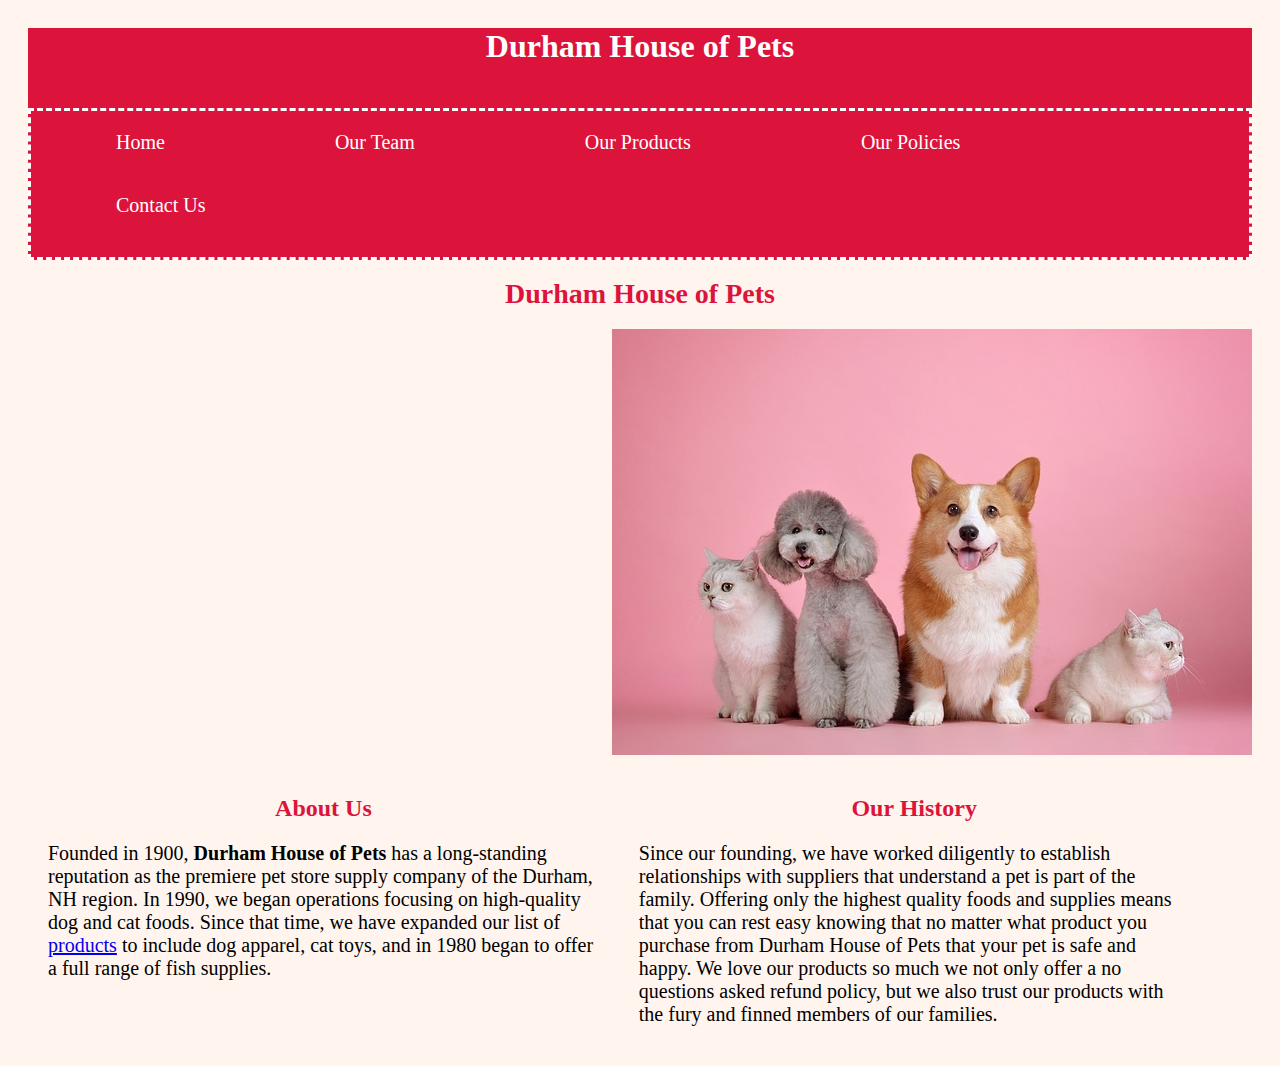
<file: index.html>
<html>
<head>
<Title>Durham House of Pets</Title>
<link rel="stylesheet" type="text/css" href="style.css">
</head>
<nav>
<h4> Durham House of Pets</h4>        
<ul>
<li><a href="index.html">Home</a></li>             
<li><a href="employees.html">Our Team</a></li> 
<li><a href="products.html">Our Products</a></li>
<li><a href="policies.html">Our Policies</a></li>
<li><a href="contact_us.html">Contact Us</a></li>
</nav>
<body><div id= "main">
<h1><b>Durham House of Pets</b></h1>
<img><img src="pets index.jpg" alt="Pets" style="float:right"></img>
<div class="column">
    <h2>About Us</h2>
    <p>Founded in 1900, <b>Durham House of Pets</b> has a long-standing reputation as the premiere pet store supply company of the Durham, NH region. In 1990, we began operations focusing on high-quality dog and cat foods. Since that time, we have expanded our list of <a href="products.html">products</a> to include dog apparel, cat toys, and in 1980 began to offer a full range of fish supplies.</p> 
  </div>
<div class="column">
    <h2>Our History</h2>
    <p>Since our founding, we have worked diligently to establish relationships with suppliers that understand a pet is part of the family. Offering only the highest quality foods and supplies means that you can rest easy knowing that no matter what product you purchase from Durham House of Pets that your pet is safe and happy. We love our products so much we not only offer a no questions asked refund policy, but we also trust our products with the fury and finned members of our families. </p>   
  </div>
</div>
</body>
</html>
</file>
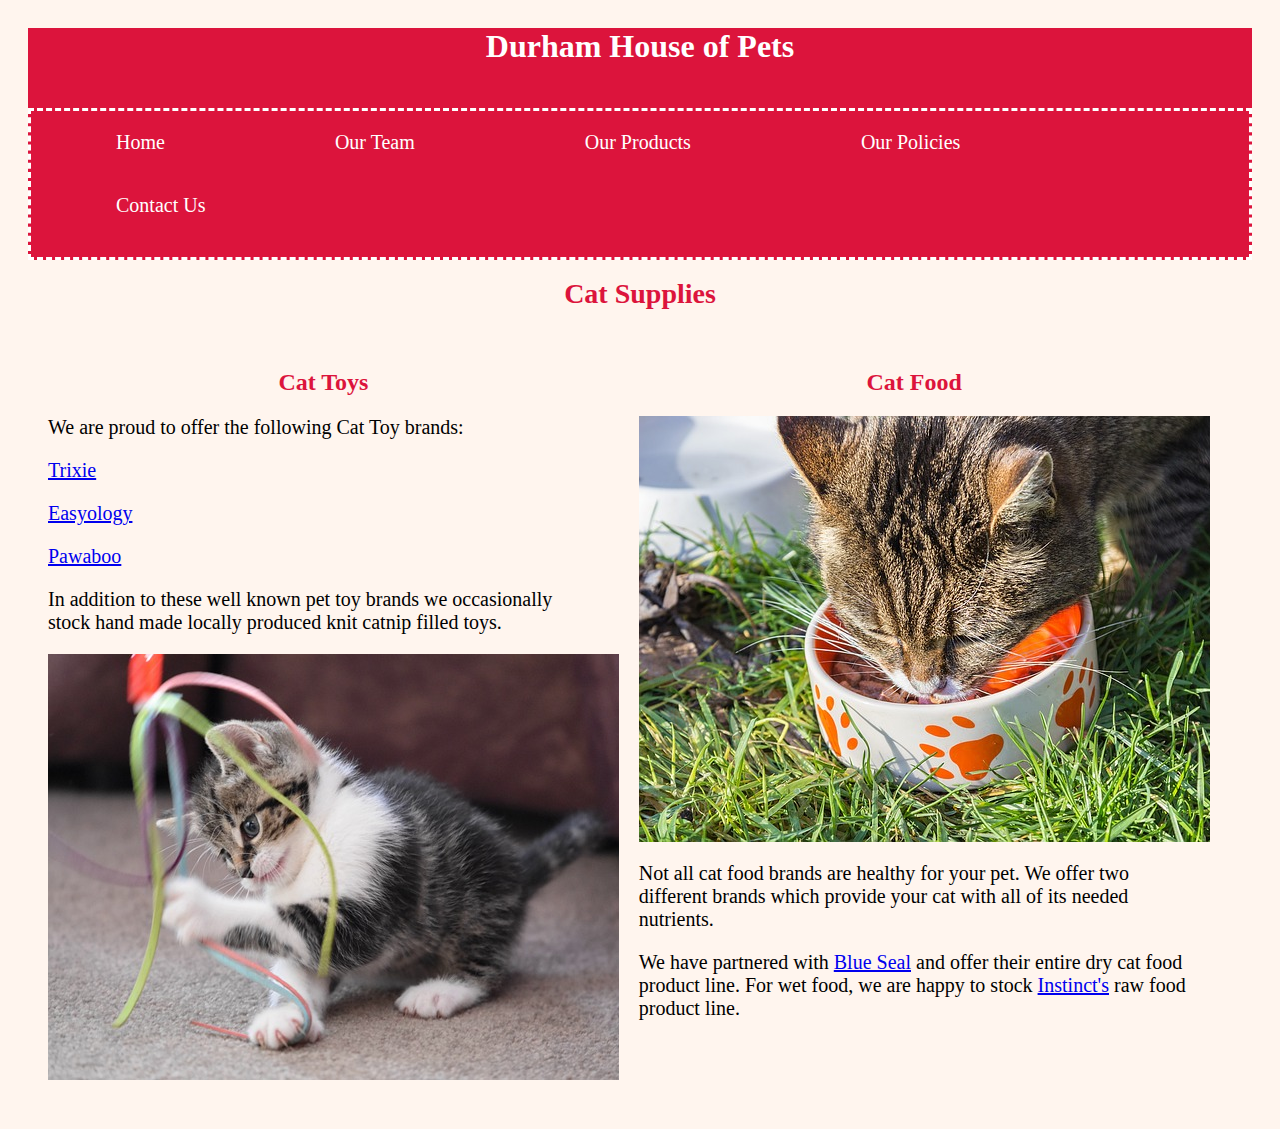
<file: catsupplies.html>
<html>
<head>
<Title>Cat Supplies</Title>
<link rel="stylesheet" type="text/css" href="style.css">
</head>
<nav>
<h4> Durham House of Pets </h4>        
<ul>
<li><a href="index.html">Home</a></li>             
<li><a href="employees.html">Our Team</a></li> 
<li><a href="products.html">Our Products</a></li>
<li><a href="policies.html">Our Policies</a></li>
<li><a href="contact_us.html">Contact Us</a></li>
</nav>
<body><div id= "main">
<h1><b>Cat Supplies</b></h1>
<div class="column">
<h2>Cat Toys</h2>
<p> We are proud to offer the following Cat Toy brands: </p>
<p><a href="https://www.trixie.de/heimtierbedarf/en/shop/Cat/Activities22/Toys2/">Trixie</a></p>
<p><a href="https://www.easyologypets.com/collections/cat-toys">Easyology</a></p>
<p><a href="https://www.pawaboo.com/products/pet-toys.html">Pawaboo</a></p>
<p>In addition to these well known pet toy brands we occasionally stock hand made locally produced knit catnip filled toys.</p>
<img><img src="cat play.jpg" alt="cat playing"></img>  
</div>
<div class="column">
<h2>Cat Food</a></h2>
<img><img src="cat eating.jpg" alt="cat eating food"></img>  
<p>Not all cat food brands are healthy for your pet. We offer two different brands which provide your cat with all of its needed nutrients. </p>
<p>We have partnered with <a href="https://blueseal.com/species/cat/">Blue Seal</a> and offer their entire dry cat food product line. For wet food, we are happy to stock <a href="https://www.instinctpetfood.com/cats">Instinct's</a> raw food product line.</p><br><br><br>
</div>
</div>
</body>
</html>
</div>
</body>
</html>
</file>
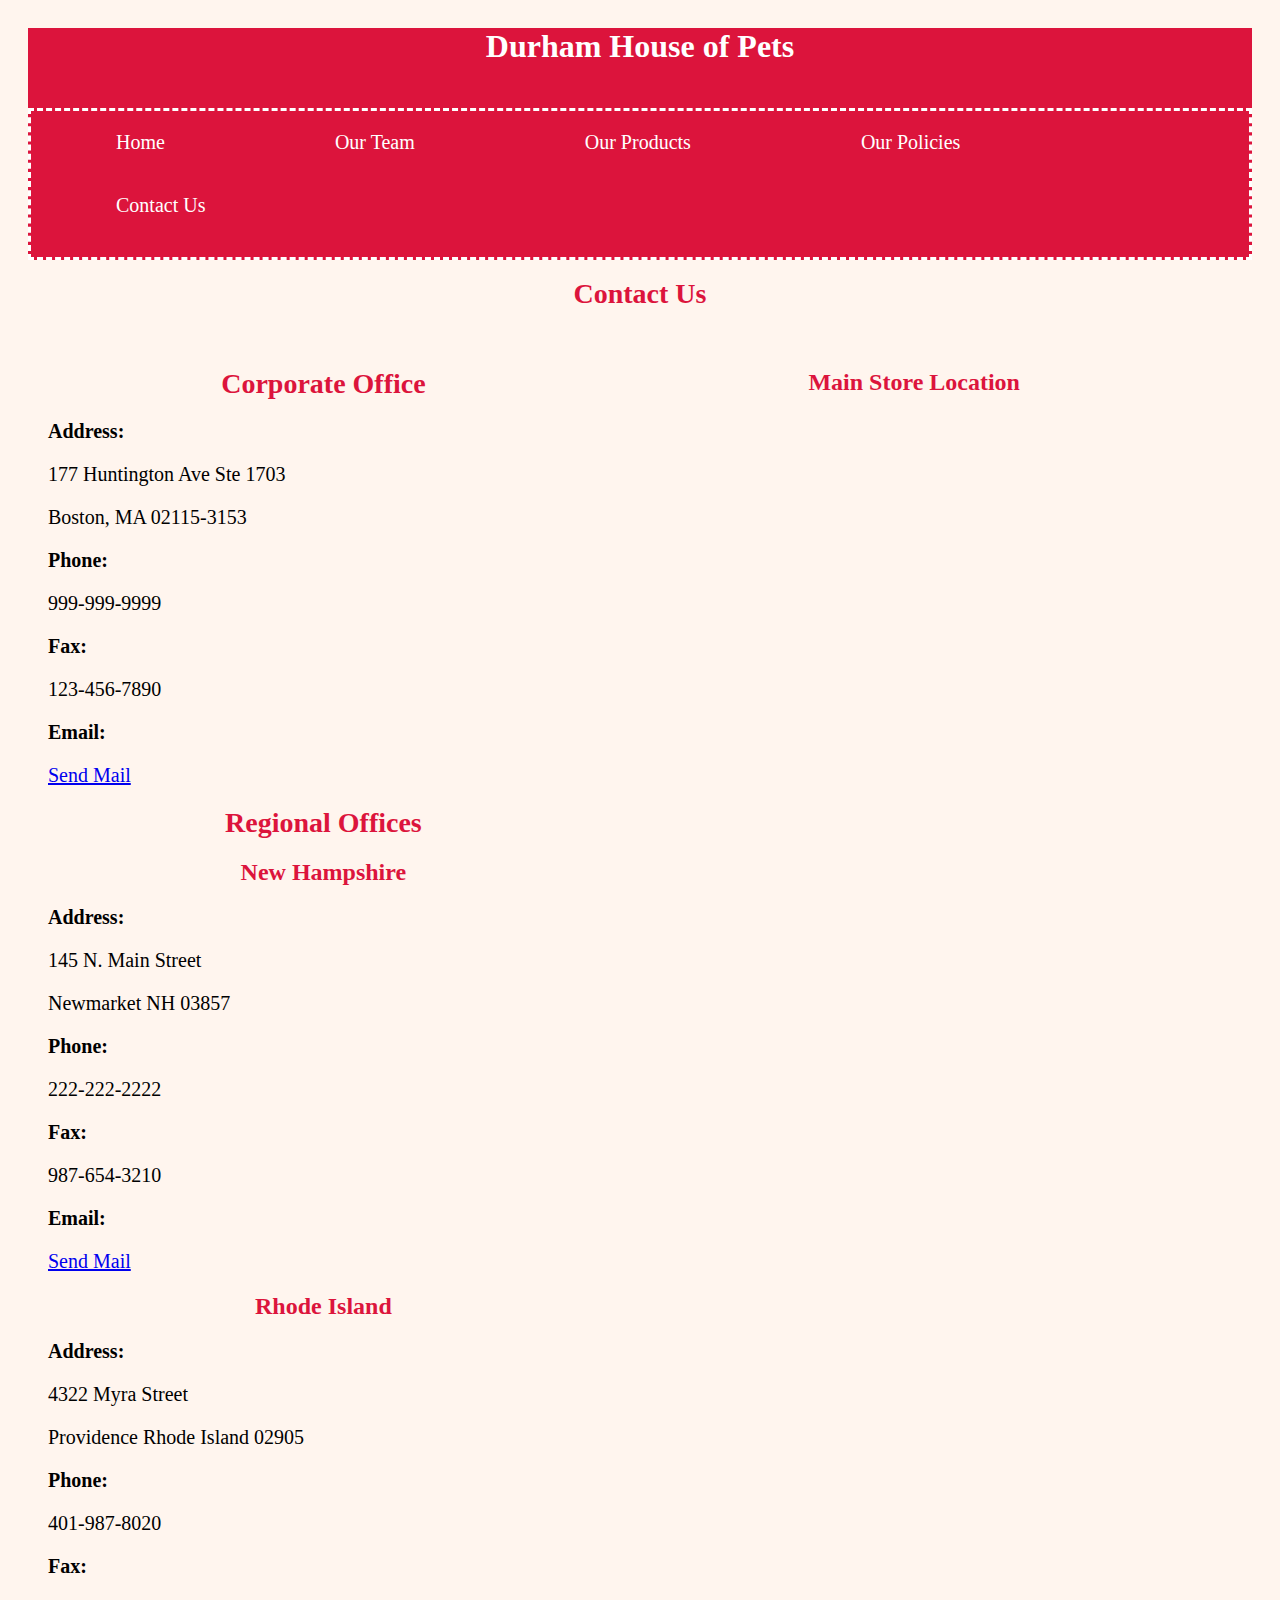
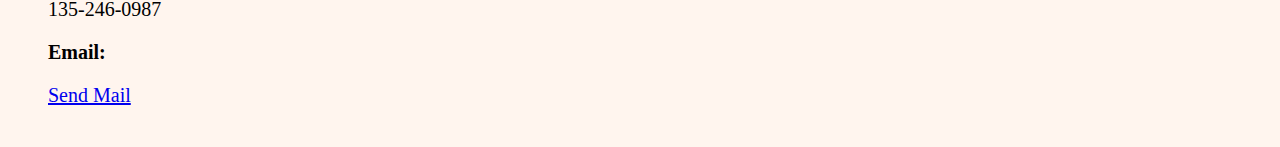
<file: contact_us.html>
<html>
<head>
<Title>Contact Us</Title>
<link rel="stylesheet" type="text/css" href="style.css">
</head>
<nav>        
<h4> Durham House of Pets </h4>
<ul>
<li><a href="index.html">Home</a></li>             
<li><a href="employees.html">Our Team</a></li> 
<li><a href="products.html">Our Products</a></li>
<li><a href="policies.html">Our Policies</a></li>
<li><a href="contact_us.html">Contact Us</a></li>
</nav>

<body><div id= "main">
<h1><b>Contact Us</b></h1>
<div class="column">
<h1>Corporate Office</h1>
<h3>Address:</h3>
<p>177 Huntington Ave Ste 1703 </p> 
<p>Boston, MA 02115-3153</p>
<h3>Phone:</h3>
<p> 999-999-9999</p>
<h3>Fax:</h3>
<p>123-456-7890</p>
<h3>Email:</h3>
<p><a href="mailto:corporate@example.com?Subject=Corporate%20Office%20Inquiry" target="_top">Send Mail</a></p>
<h1>Regional Offices</h1>
<h2>New Hampshire</h2>
<h3>Address:</h3> 
<p>145 N. Main Street</p>
<p> Newmarket NH 03857</p>
<h3>Phone:</h3> 
<p>222-222-2222</p>
<h3>Fax:</h3> 
<p>987-654-3210</p>
<h3>Email:</h3>
<p><a href="mailto:newmarket@example.com?Subject=Regional%20Office%20Inquiry" target="_top">Send Mail</a></p>
<h2>Rhode Island</h2>
<h3>Address:</h3>
<p>4322 Myra Street</p>
<p>Providence Rhode Island 02905</p>
<h3>Phone:</h3>
<p>401-987-8020</p>
<h3>Fax:</h3> 
<p>135-246-0987</p>
<h3>Email:</h3>
<p><a href="mailto:rhodeisland@example.com?Subject=Regional%20Office%20Inquiry" target="_top">Send Mail</a></p>
</div>
<div class="column">
<h2>Main Store Location</a></h2>
<iframe src="https://www.google.com/maps/embed?pb=!1m18!1m12!1m3!1d2914.0826150298153!2d-70.93822826308777!3d43.08175844885361!2m3!1f0!2f0!3f0!3m2!1i1024!2i768!4f13.1!3m3!1m2!1s0x89e2eccbc3ef2a9d%3A0xbe0ec941183a0d15!2s145+N+Main+St%2C+Newmarket%2C+NH+03857%2C+USA!5e0!3m2!1sen!2scz!4v1560948109058!5m2!1sen!2scz" width="600" height="450" frameborder="0" style="border:0" allowfullscreen></iframe>
</div>
</div>
</body>
</html>
</file>
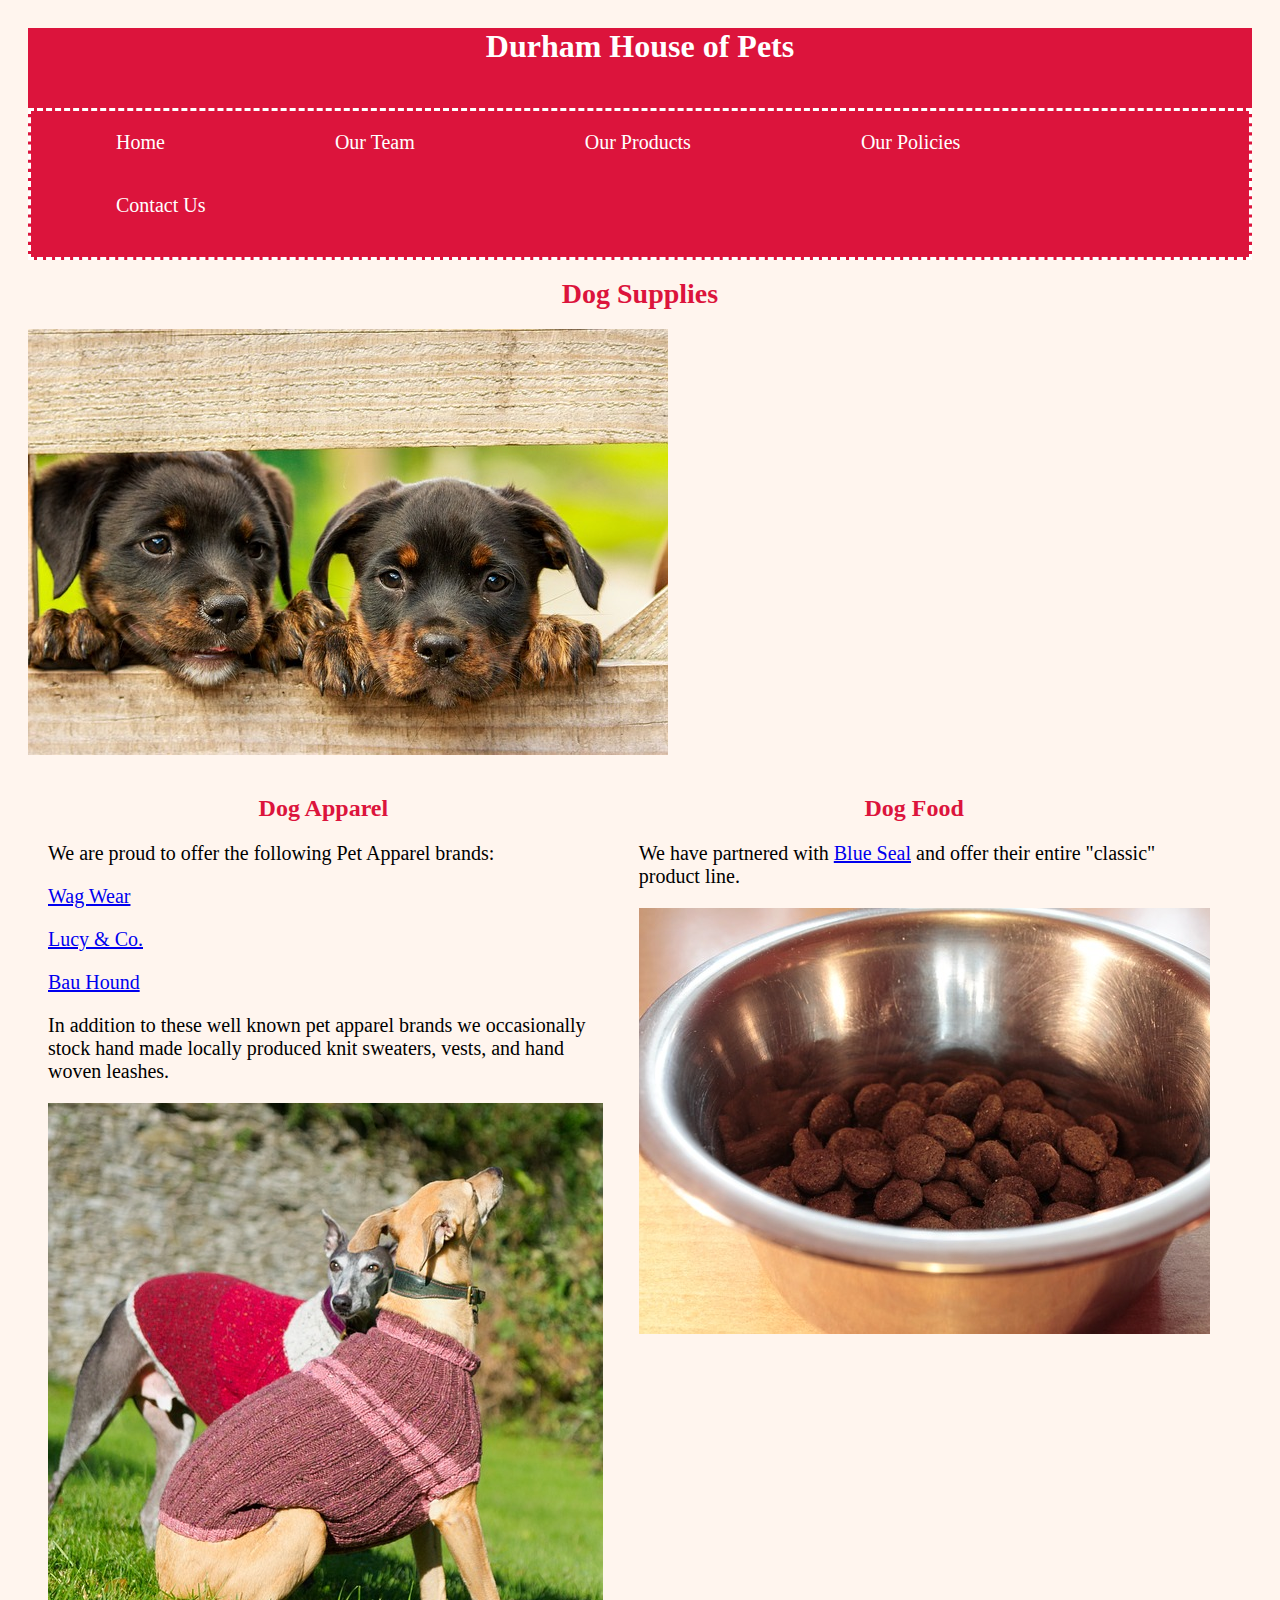
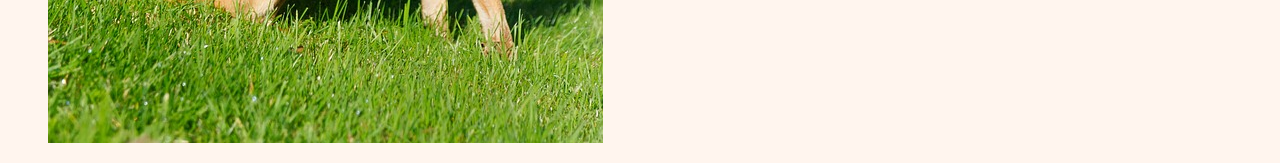
<file: dogsupplies.html>
<html>
<head>
<Title>Dog Supplies</Title>
<link rel="stylesheet" type="text/css" href="style.css">
</head>
<nav>
<h4> Durham House of Pets </h4>        
<ul>
<li><a href="index.html">Home</a></li>             
<li><a href="employees.html">Our Team</a></li> 
<li><a href="products.html">Our Products</a></li>
<li><a href="policies.html">Our Policies</a></li>
<li><a href="contact_us.html">Contact Us</a></li>
</nav>
<body><div id= "main">
<h1><b>Dog Supplies</b></h1>
<img src="dogs product.jpg" alt="puppies">  
<div class="column">
<h2>Dog Apparel</h2>
<p> We are proud to offer the following Pet Apparel brands: </p>
<p><a href="https://wagwear.com/">Wag Wear</a></p>
<p><a href="https://www.lucyand.co/">Lucy & Co.</a></p>
<p><a href="https://www.bauhound.com/">Bau Hound</a></p>
<p>In addition to these well known pet apparel brands we occasionally stock hand made locally produced knit sweaters, vests, and hand woven leashes.</p>
<img src="dog sweater.jpg" alt="dog sweater">
</div>
<div class="column">
<h2>Dog Food</a></h2>
<p>We have partnered with <a href="https://blueseal.com/product-lines/classics/">Blue Seal</a> and offer their entire "classic" product line. </p>
<img src="dog food.jpg" alt="dog food">
</div>
</div>
</body>
</html>
</file>
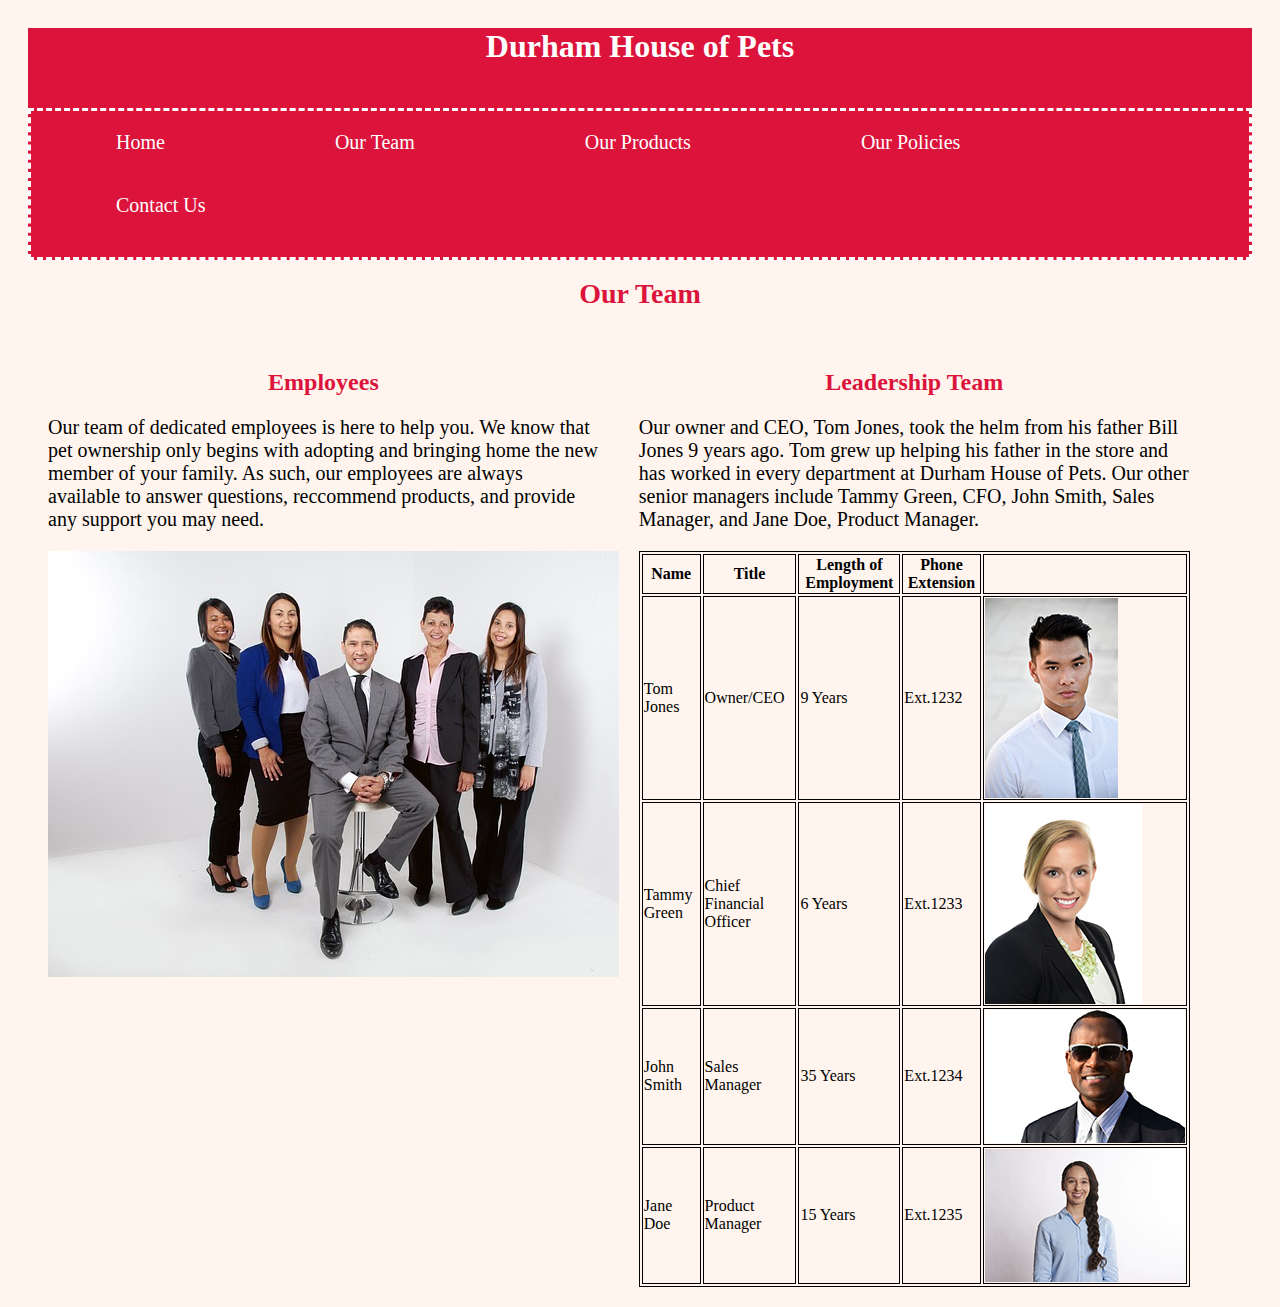
<file: employees.html>
<html>
<head>
<Title>Our Team</Title>
<link rel="stylesheet" type="text/css" href="style.css">
</head>
<nav>
<h4> Durham House of Pets </h4>        
	<ul>
<li><a href="index.html">Home</a></li>             
<li><a href="employees.html">Our Team</a></li> 
<li><a href="products.html">Our Products</a></li>
<li><a href="policies.html">Our Policies</a></li>
<li><a href="contact_us.html">Contact Us</a></li>
</nav>
<body><div id= "main">
<h1>Our Team</h1>
<div class="column">
<h2><b>Employees</b></h2>
<p> Our team of dedicated employees is here to help you. We know that pet ownership only begins with adopting and bringing home the new member of your family. As such, our employees are always available to answer questions, reccommend products, and provide any support you may need.</p>
<img><img src="sales team.jpg" alt="sales team"></img>  
</div>
<div class="column">
<h2>Leadership Team</h2>
<p>Our owner and CEO, Tom Jones, took the helm from his father Bill Jones 9 years ago. Tom grew up helping his father in the store and has worked in every department at Durham House of Pets. Our other senior managers include Tammy Green, CFO, John Smith, Sales Manager, and Jane Doe, Product Manager.</p>
<table style="width:100%">
  <tr>
    <th>Name</th>
    <th>Title</th> 
    <th>Length of Employment</th>
    <th>Phone Extension</th>
    <th></th>
  </tr>
  <tr>
    <td>Tom Jones</td>
    <td>Owner/CEO</td> 
    <td>9 Years</td> 
    <td>Ext.1232</td>
    <td><img src="Tom Jones.jpg"></td>  
  </tr>
  <tr>
    <td>Tammy Green</td>
    <td>Chief Financial Officer</td> 
    <td>6 Years</td> 
    <td>Ext.1233</td>
    <td><img src="Tammy Green.jpg"></td>  
  </tr>
  <tr>
    <td>John Smith</td>
    <td>Sales Manager</td> 
    <td>35 Years</td> 
    <td>Ext.1234</td>
    <td><img src="john smith.jpg"></td>  
  </tr>
  <tr>
    <td>Jane Doe</td>
    <td>Product Manager</td> 
    <td>15 Years</td> 
    <td>Ext.1235</td>
    <td><img src="Jane Doe.jpg"></td>  
  </tr>
 </table>
</div>
</div>
</body>
</html>
</file>
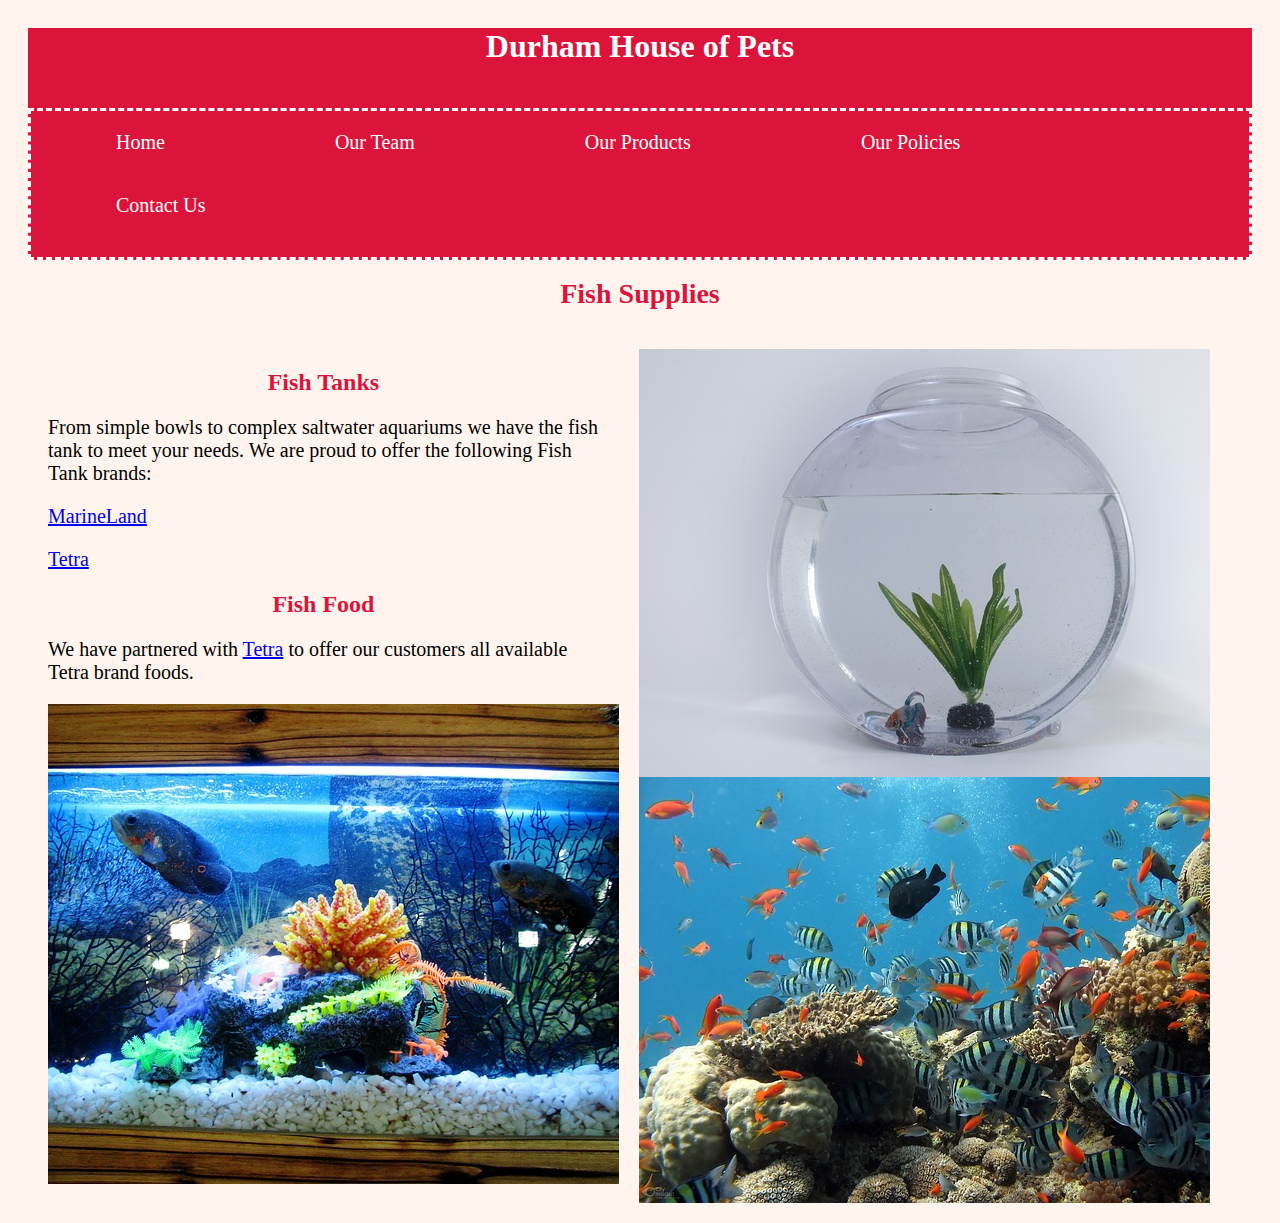
<file: fishsupplies.html>
<html>
<head>
<Title>Fish Supplies (</Title>
<link rel="stylesheet" type="text/css" href="style.css">
</head>
<nav> 
<h4> Durham House of Pets </h4>       
<ul>
<li><a href="index.html">Home</a></li>             
<li><a href="employees.html">Our Team</a></li> 
<li><a href="products.html">Our Products</a></li>
<li><a href="policies.html">Our Policies</a></li>
<li><a href="contact_us.html">Contact Us</a></li>
</nav>
<body><div id= "main">
<h1><b>Fish Supplies</b></h1>
<div class="column">
<h2>Fish Tanks</h2>
<p> From simple bowls to complex saltwater aquariums we have the fish tank to meet your needs. We are proud to offer the following Fish Tank brands: </p>
<p><a href="http://www.marineland.com/products/aquariums.aspx">MarineLand</a></p>
<p><a href="http://www.tetra-fish.com/">Tetra</a></p>
<h2>Fish Food</a></h2>
<p>We have partnered with <a href="https://www.tetra.net/en-gb/products/aquarium/tropical-fish/fish-food">Tetra</a> to offer our customers all available Tetra brand foods.</p>
<img src="fish feeding.jpg" alt="fish food">
</div>
<div class="column">
<img src="tank.jpg" alt="fish">  
<img src="fish tank1.jpg" alt="Fish Tank">  
</div>
</div>
</body>
</html>
</file>
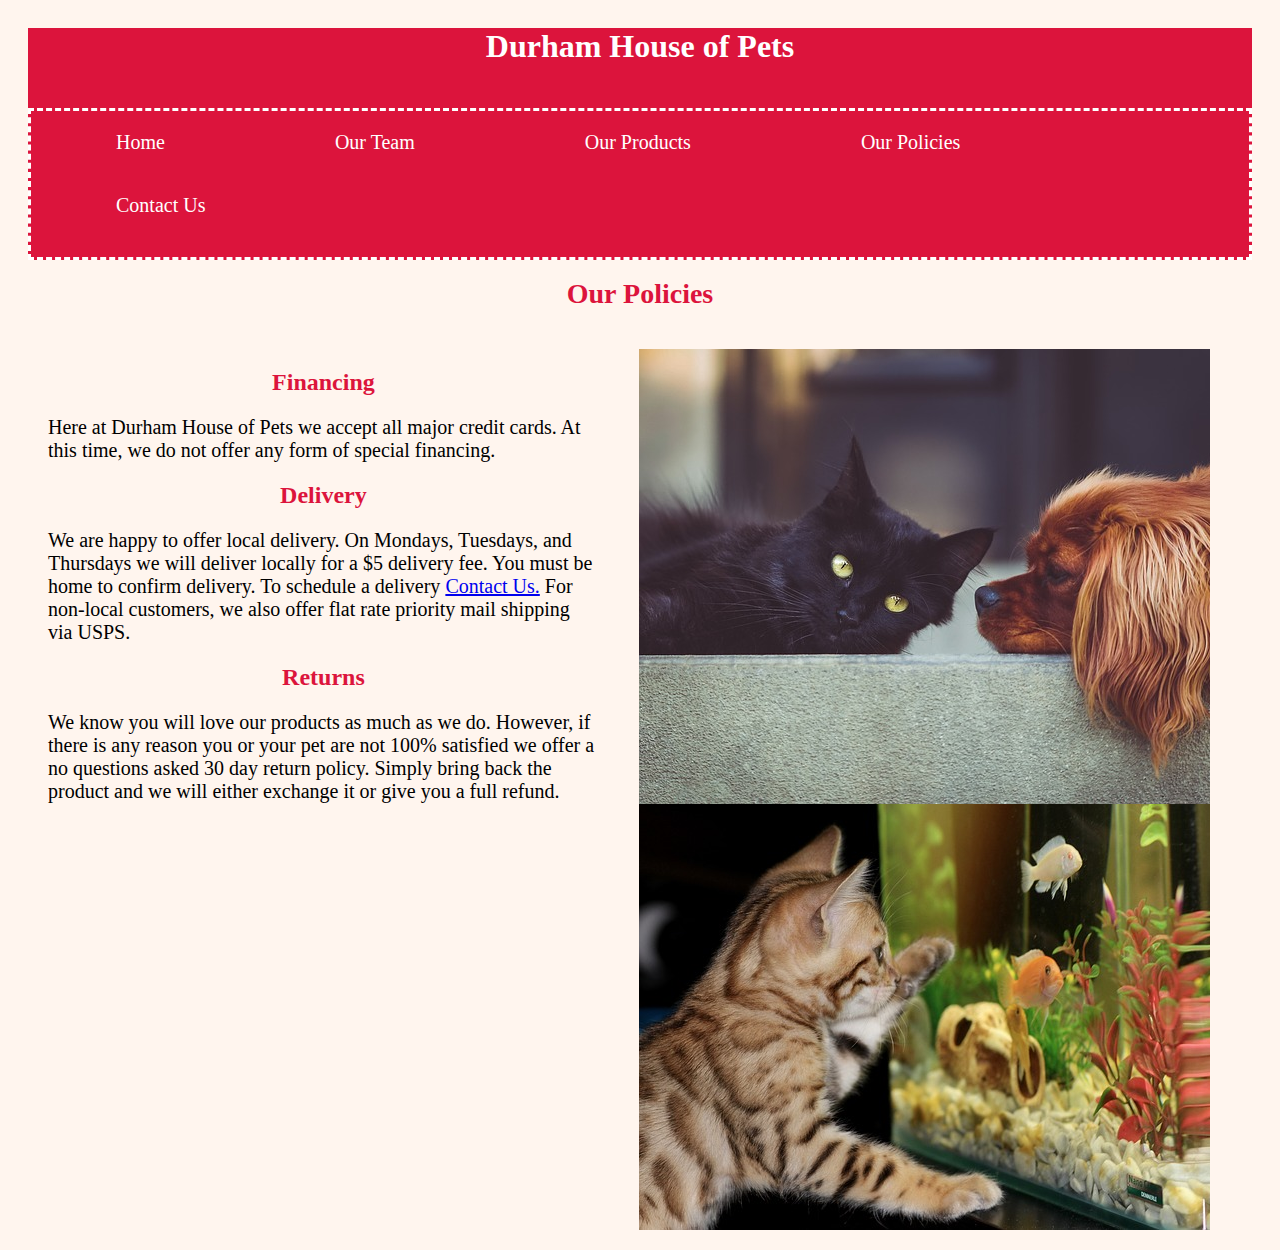
<file: policies.html>
<html>
<head>
<Title>Policies</Title>
<link rel="stylesheet" type="text/css" href="style.css">
</head>
<nav>
<h4> Durham House of Pets </h4>        
<ul>
<li><a href="index.html">Home</a></li>             
<li><a href="employees.html">Our Team</a></li> 
<li><a href="products.html">Our Products</a></li>
<li><a href="policies.html">Our Policies</a></li>
<li><a href="contact_us.html">Contact Us</a></li>
</nav>
<body><div id= "main">
<h1><b>Our Policies</b></h1>
<div class="column">
    <h2>Financing</h2>
    <p>Here at Durham House of Pets we accept all major credit cards. At this time, we do not offer any form of special financing.</p> 
    <h2>Delivery</h2>
    <p>We are happy to offer local delivery. On Mondays, Tuesdays, and Thursdays we will deliver locally for a $5 delivery fee. You must be home to confirm delivery. To schedule a delivery <a href="contact_us.html">Contact Us.</a> For non-local customers, we also offer flat rate priority mail shipping via USPS.</p>   
    <h2>Returns</h2>
    <p>We know you will love our products as much as we do. However, if there is any reason you or your pet are not 100% satisfied we offer a no questions asked 30 day return policy. Simply bring back the product and we will either exchange it or give you a full refund.</p>   
 </div>
<div class="column">
    <img><img src="cat and dog.jpg" alt="cat and dog"></img>  
<img><img src="cat and fish.jpg" alt="cat and fish"></img>
</div>


</div>
</body>
</html>
</file>
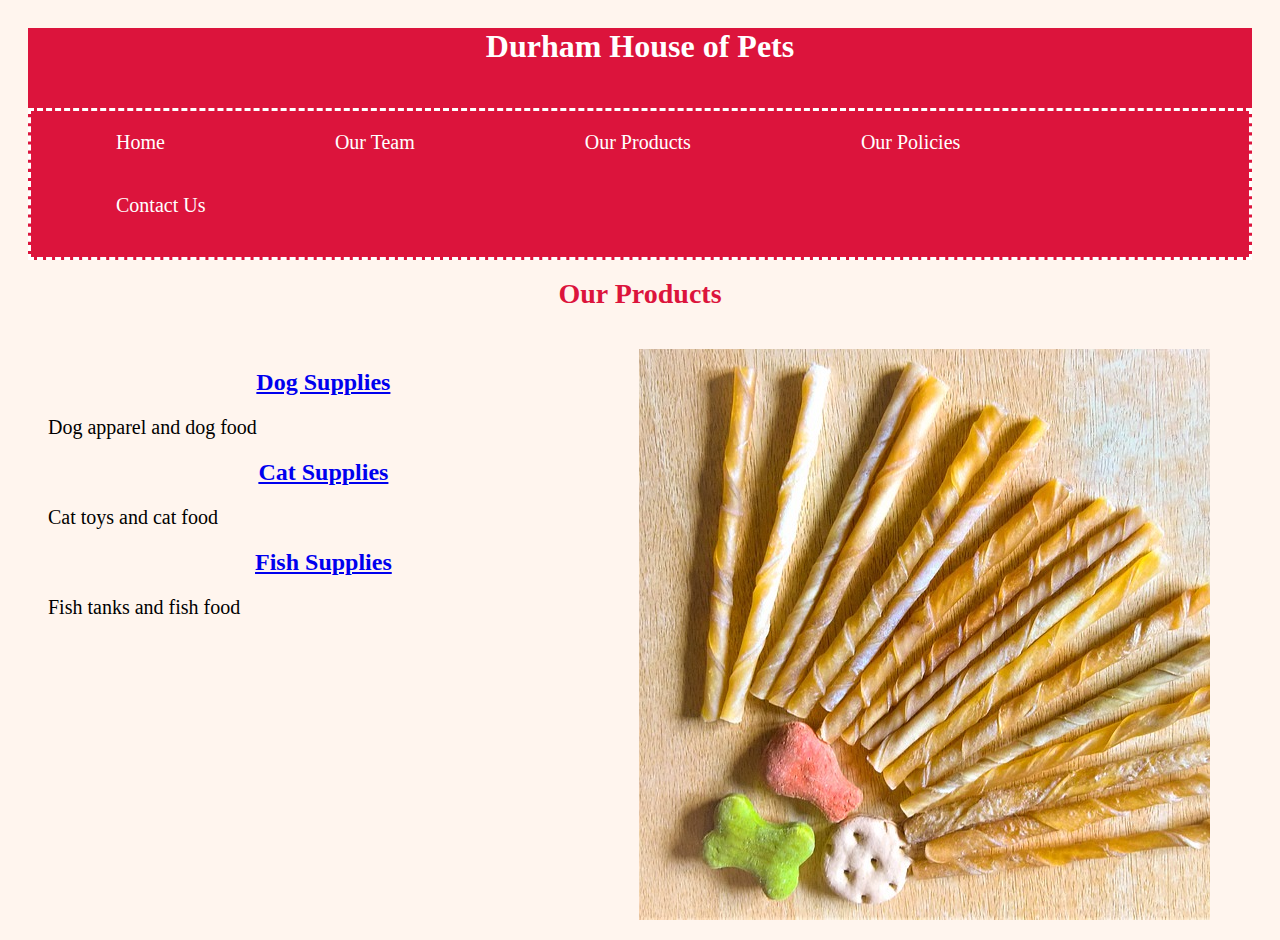
<file: products.html>
<html>
<head>
<Title>Products</Title>
<link rel="stylesheet" type="text/css" href="style.css">
</head>
<nav>
<h4> Durham House of Pets </h4>        
<ul>
<li><a href="index.html">Home</a></li>             
<li><a href="employees.html">Our Team</a></li> 
<li><a href="products.html">Our Products</a></li>
<li><a href="policies.html">Our Policies</a></li>
<li><a href="contact_us.html">Contact Us</a></li>
</nav>
<body><div id= "main">
<h1><b>Our Products</b></h1>
<div class="column">
<h2><a href="dogsupplies.html">Dog Supplies</a></h2>
<p>Dog apparel and dog food</p>
<h2><a href="catsupplies.html">Cat Supplies</a></h2>
<p>Cat toys and cat food</p>
<h2><a href="fishsupplies.html">Fish Supplies</a></h2>
<p>Fish tanks and fish food</p>
 </div>
<div class="column">
    <img><img src="treats.jpg" alt="dog treats"></img>  
</div>
</div>
</body>
</html>
</file>
<file: style.css>
body {
background-color: #FFF5EE;
font-size: 20px;
padding:20px

}

main {
background-color: #FFF5EE;
font-size: 20px;
padding:20px

 }

h1{ 
text-align: center;
font-size: 28px;
Color: #DC143C;
background-color:#FFF5EE;
}

h4{
text-align: center;
font-size: 32px;
Color:White
}

section{
text-align: center;
font-size: 20px;
background-color: #DC143C;
Color: white
}

h2{
text-align: center;
font-size: 24px;
Color: #DC143C;
background-color: #FFF5EE;
} 

h3{
text-align: left;
font-size: 20px;
Color: black;
background-color: #FFF5EE;
font-style: bold
} 

table, th, td {
border: 1px solid black;
font-size: 30px
Color:#DC143C;
background-color: #FFF5EE;  
}

nav{
text-align: center;
font-size: 20px;
background-color: #DC143C;
Color: white
}

ul {
  list-style-type: none;
  margin: 0;
  padding: 0;
  overflow: hidden;
  background-color: #DC143C;
border-style: dashed;
padding-bottom: 20px;
}

li {
float: left;
text-align: center;
}

li a {
  display: block;
  color: white;
  text-align: center;
padding-top:20px;
padding-right:85px;
padding-bottom:20px;
padding-left:85px;  
  text-decoration: none;
}

li a:hover {
  background-color: #DC143C;
}


.column {
  float: left;
  width: 45%;
overflow: hidden;
padding:20px
}

.row:after {
  content: "";
  display: table;
  clear: both;
}


/* Responsive layout - makes the two columns stack on top of each other instead of next to each other on smaller screens (600px wide or less) */
@media screen and (max-width: 600px) {
  .column {
    width: 100%;
  }
}
</file>
